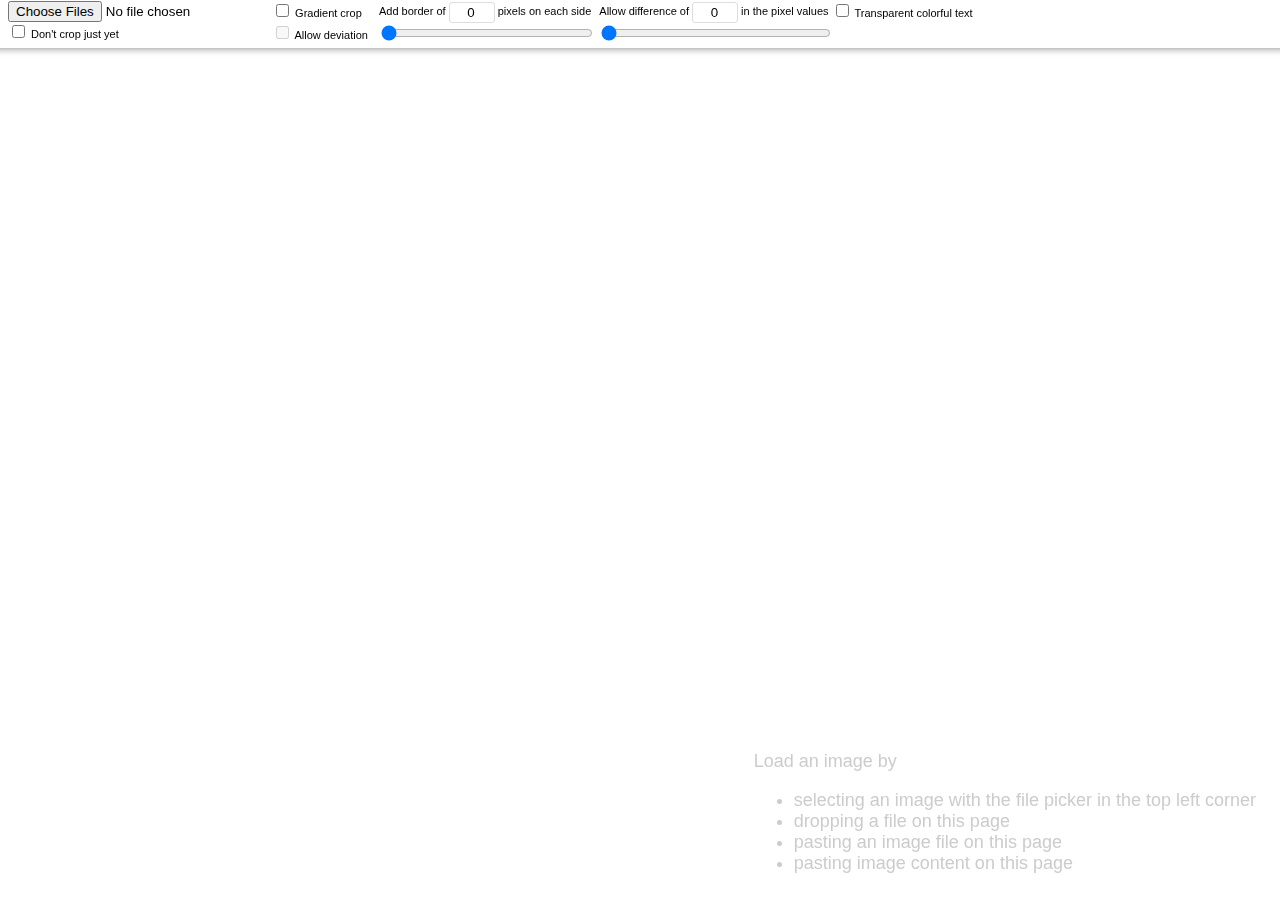
<file: index.html>
<!DOCTYPE html>
<html>
<head>
<meta charset="UTF-8"/>
<title>ImageBox</title>
<meta name="viewport" content="width=device-width, initial-scale=1"/>
<link rel="stylesheet" type="text/css" href="imagebox.css"/>
</head>
<body><div class="settingsPanel"><div class="client">
<span class="verticalPanel"><span><input type="file" id="background" multiple="multiple" accept="image/*"/></span>
<label><input type="checkbox" id="disableCrop"/> Don't crop just yet</label></span>
<span class="verticalPanel"><label><input type="checkbox" id="gradientCrop"/> Gradient crop</label>
<label><input type="checkbox" id="allowDeviation"/> Allow deviation</label></span>
<span class="verticalPanel combinedValuePanel"><span>Add border of <input type="number"
id="borderWidth" value="0"/> pixels on each side</span><span class="rangeBlock"
><input type="range" id="borderWidthRange" value="0" min="0" max="4096"
/></span></span><span
class="verticalPanel combinedValuePanel"><span>Allow difference of <input type="number"
id="differenceDelta" value="0"/> in the pixel values</span><span class="rangeBlock"
><input type="range" id="differenceDeltaRange" value="0" min="0" max="4096"
/></span></span><label>
<input type="checkbox"
	id="transparentCartoon"/> Transparent colorful text</label></div></div>
<div style="display: none">
<div class="loupe">
	<canvas></canvas>
</div>
<div class="view">
	<div class="card">
		<div class="canvasHolder"><span class="canvasFrame"></span><span class="canvasParent"></span></div>
		<div class="snackBar">
			<button type="button" class="eraserButton"><img
				src="[data-uri]%[base64]%2BPC9zdmc%2B"
				style="height:12px; vertical-align: middle;"
				class="normalIcon"
			/><img
				src="[data-uri]%[base64]%2BPC9nPjwvc3ZnPg%3D%3D"
				style="height:12px; vertical-align: middle;"
				class="selectedIcon"
			/></button>
			<button type="button" class="manualCropButton"><img
				src="[data-uri]%2BPC9zdmc%2B"
				style="height:12px; vertical-align: middle;"
				class="normalIcon"
			/><img
				src="[data-uri]%2BPC9wYXRoPjwvc3ZnPg%3D%3D"
				style="height:12px; vertical-align: middle;"
				class="selectedIcon"
			/></button>
			<button type="button" class="recropButton">Recrop</button>
			<button type="button" class="savePngButton">Save as PNG</button>
			<span class="section"><button type="button" class="saveJpgButton">Save as JPG</button>
			<output class="jpgQualityNum" data-prefix="Q: "></output>
			<input type="range" class="jpgQuality" value="70"/></span>
			<button type="button" class="closeButton">Close</button>
		</div>
	</div>
</div>
</div>
<div id="insertionPoint"></div>
<div id="tips">
	Load an image by <ul>
		<li>selecting an image with the file picker in the top left corner</li>
		<li>dropping a file on this page</li>
		<li>pasting an image file on this page</li>
		<li>pasting image content on this page</li>
	</ul>
</div>
<script type="application/javascript" src="start.dart.js"></script>
</body>
</html>
</file>
<file: imagebox.css>
html, body {
	min-height: 100vh;
	margin: 0;
	box-sizing: border-box;
	font-size: 11px;
	font-family: 'San Francisco', 'Helvetica Neue', Tahoma, sans-serif;
}

body {
	padding: 0px 12px;
}

#insertionPoint {
	height: 56px;
}

.checkerBackground, .canvasParent {
	background-color: #fff;
	background-image: linear-gradient(45deg, #eee 25%, transparent 25%, transparent 75%, #eee 75%, #eee),
		linear-gradient(45deg, #eee 25%, transparent 25%, transparent 75%, #eee 75%, #eee);
	background-size: 16px 16px;
	background-position: 0 0, 8px 8px;
}

.settingsPanel {
	position: fixed;
	top: 0px;
	left: 0px;
	width: 100vw;
	height: 48px;
	display: flex;
	align-items: center;
	box-shadow: 0px -8px 8px 8px rgba(0,0,0,0.5);
	z-index: 1;
	background-color: #fff;
}

.settingsPanel .client {
	line-height: 20px;
}

@media (max-width: 1000px) {
	html, body {
		margin: 0;
		padding: 0;
	}
	.settingsPanel {
		position: static;
		height: auto;
		font-size: 12pt;
		overflow-x: auto;
	}
	.settingsPanel .client {
		padding-top: 8px;
		line-height: 40px;
	}
	.settingsPanel label {
		display: inline-block;
	}
}

@media (max-width: 640px) {
	#tips {
		font-size: 14px;
		padding-left: 8px;
	}
}

@media (max-width: 480px) {
	.combinedValuePanel > .rangeBlock > input {
		width: calc(100vw - 16px) !important;
	}
}

input[type=number] {
	width: 36px;
	text-align: right;
}

.view .card {
	position: relative;
	display: inline-block;
	border: 1px solid #eee;
	border-radius: 5px;
	padding: 8px;
	box-shadow: 0px 3px 5px rgba(0,0,0,0.25);
	margin: 8px 0px;
	background: #fff;
}

.canvasHolder {
	float: left;
	position: relative;
	overflow: hidden;
	padding: 3px;
	z-index: 0;
	margin-bottom: 4px;
	line-height: 1px;
}

.canvasHolder > * {
	vertical-align: top;
}

.canvasParent {
	position: relative;
	display: inline-block;
}

.canvasParent .highlightCanvas {
	pointer-events: none;
	position: absolute;
	left: 0;
	top: 0;
}

.card .canvasHolder:hover .horizontalAxis,
.card .canvasHolder:hover .verticalAxis {
	display: block;
}

.horizontalAxis, .verticalAxis {
	position: absolute;
	pointer-events: none;
	z-index: 1;
	display: none;
}

.horizontalAxis {
	left: 0px;
	right: 0px;
}

.verticalAxis {
	top: 0px;
	bottom: 0px;
}

.horizontalAnts {
	background: linear-gradient(to right, #888, #888 33%, rgba(136, 136, 136, 0) 33%, rgba(136, 136, 136, 0) 66%,
		transparent 66%, transparent) 0px 0px repeat;
	background-size: 16px 1px;
	animation: diagonalMarch 1s infinite linear;
	height: 1px;
}

.verticalAnts {
	background: linear-gradient(to bottom, #888, #888 33%, rgba(136, 136, 136, 0) 33%, rgba(136, 136, 136, 0) 66%,
		transparent 66%, transparent) 0px 0px repeat;
	background-size: 1px 16px;
	animation: diagonalMarch 1s infinite linear;
	width: 1px;
}

.selectionFrame {
	pointer-events: none;
	position: absolute;
	z-index: 1;
	box-sizing: border-box;
	background: linear-gradient(to right, #888, #888 50%, rgba(136, 136, 136, 0) 50%, rgba(136, 136, 136, 0)) 0px 0% repeat-x,
		linear-gradient(to left, #888, #888 50%, rgba(136, 136, 136, 0) 50%, rgba(136, 136, 136, 0)) 0px 100% repeat-x,
		linear-gradient(to top, #888, #888 50%, rgba(136, 136, 136, 0) 50%, rgba(136, 136, 136, 0)) 0% 0px repeat-y,
		linear-gradient(to bottom, #888, #888 50%, rgba(136, 136, 136, 0) 50%, rgba(136, 136, 136, 0)) 100% 0px repeat-y;
  background-size: 16px 1px, 16px 1px, 1px 16px, 1px 16px;
	animation: march 1s infinite linear;
}

.card .canvasHolder .canvasFrame {
	pointer-events: none;
	position: absolute;
	top: 2px;
	left: 2px;
	right: 2px;
	bottom: 2px;
	z-index: -1;
	box-sizing: border-box;
	background: linear-gradient(to right, #888, #888 50%, rgba(136, 136, 136, 0) 50%, rgba(136, 136, 136, 0)) 0px 0% repeat-x,
		linear-gradient(to left, #888, #888 50%, rgba(136, 136, 136, 0) 50%, rgba(136, 136, 136, 0)) 0px 100% repeat-x,
		linear-gradient(to top, #888, #888 50%, rgba(136, 136, 136, 0) 50%, rgba(136, 136, 136, 0)) 0% 0px repeat-y,
		linear-gradient(to bottom, #888, #888 50%, rgba(136, 136, 136, 0) 50%, rgba(136, 136, 136, 0)) 100% 0px repeat-y;
  background-size: 16px 4px, 16px 4px, 4px 16px, 4px 16px;
	border-radius: 2px;
}

.card .canvasHolder:hover .canvasParent {
	animation: diagonalMarch 1s infinite linear;
}

.card .canvasHolder:hover .canvasFrame, .card .canvasHolder:active .canvasFrame {
	animation: march 1s infinite linear;
}

@keyframes march {
	from { background-position: 0px 0%, 0px 100%, 0% 0px, 100% 0px; }
	to { background-position: 16px 0%, -16px 100%, 0% -16px, 100% 16px; }
}

@keyframes diagonalMarch {
	from { background-position: 0px 0px, 8px 8px; }
	to { background-position: 16px 16px, 24px 24px; }
}

.hideCursor {
	cursor: none;
}

.dragOver {
	box-shadow: 0px 0px 32px #888 inset;
	background: url(dropText.jpg) 50% 32% no-repeat;
	background-size: cover;
}

.busy {
	box-shadow: 0px 0px 32px red inset;
}

.snackBar {
	overflow: hidden;
	clear: both;
	padding: 4px 0 0;
	margin-bottom: -4px;
}

.snackBar > * {
	display: inline-block;
	margin-right: 4px;
	margin-bottom: 4px;
	vertical-align: middle;
}

.snackBar > .section {
	border: 1px solid #ddd;
	border-radius: 3px;
	padding: 4px 6px;
	box-shadow: inset 0px 1px 3px rgba(0,0,0,0.05);
}

.snackBar > .section > * {
	float: left;
	margin-right: 4px;
}

.snackBar output {
	line-height: 18px;
}

.snackBar > .closeButton {
	float: right;
	margin-right: 0px;
	margin-left: 4px;
}

.verticalPanel {
	display: inline-block;
	vertical-align: top;
	margin-left: 8px;
}

.verticalPanel > span, .verticalPanel > label {
	display: block;
}

.combinedValuePanel > .rangeBlock > input {
	width: 100%;
}

button.highlight {
	box-shadow: 0px 1px 1px rgba(0,0,0,0.25),
		0px 0px 3px 1px rgba(0, 64, 255, 1) inset;
}

button.primary {
	box-shadow: 0px 1px 1px rgba(0,0,0,0.25),
		0px 0px 3px 1px rgba(0, 192, 0, 1) inset;
}

button {
	border: 1px solid #ccc;
	box-shadow: 0px 1px 1px rgba(0,0,0,0.25);
	background: #fff;
	border-radius: 7px;
	line-height: 15px;
	color: black;
	vertical-align: middle;
	font-size: 11px;
	font-family: 'San Francisco', 'Helvetica Neue', Tahoma, sans-serif;
}

button.left {
	border-radius: 7px 0px 0px 7px;
	margin-right: -1px;
	position: relative;
}

button.middle {
	border-radius: 0px;
	margin-right: -1px;
	position: relative;
}

button.right {
	border-radius: 0px 7px 7px 0px;
	position: relative;
}

button:focus {
	outline: none;
	border-color: black;
	z-index: 1;
}

button.dragOver {
	box-shadow: 0px 1px 1px rgba(0,0,0,0.25),
		inset 0px 0px 9px 2px rgba(0,0,0,0.75);
}

button:active, button.checked {
	color: white;
	background-image: linear-gradient(to bottom, blue, royalblue);
	border-color: #00c;
	z-index: 1;
}

input[type=text], input[type=number], input[type=password] {
	vertical-align: middle;
	border-radius: 3px;
	border: 1px solid #ddd;
	padding: 2px 4px;
}

button .selectedIcon {
	display: none;
}

button.checked .selectedIcon, button:active .selectedIcon {
	display: inline-block;
}

button .normalIcon {
	display: inline-block;
}

button:active .normalIcon,
button.checked .normalIcon {
	display: none;
}

.loaded #tips {
	display: none;
}

#tips {
	pointer-events: none;
	z-index: -1;
	position: fixed;
	right: 24px;
	bottom: 8px;
	color: #ccc;
	font-size: 18px;
}

.snackBar.toolSelected button.closeButton {
	opacity: 0;
	pointer-events: none;
}

button.closeButton {
	position: absolute;
	top: -8px;
	left: -10px;
	width: 17px;
	height: 17px;
	border: 2px solid white;
	border-radius: 50%;
	color: transparent;
	box-shadow: 0px 2px 3px rgba(0,0,0,0.35);
	overflow: hidden;
	background-color: black;
	cursor: pointer;
	transition: transform 0.2s cubic-bezier(0.42, 0, 0.55, 1.65),
		box-shadow 0.2s cubic-bezier(0.42, 0, 0.55, 1.65),
		opacity 0.2s cubic-bezier(0.42, 0, 0.55, 1.65);
}

button.closeButton::before {
	content: '';
	position: absolute;
	left: 0;
	right: 0;
	top: 0;
	bottom: 0;
	background: 50% 50% no-repeat url("[data-uri]");
	background-size: contain;
	transition: transform 0.2s cubic-bezier(0.42, 0, 0.55, 1.65);
}

button.closeButton:focus {
	outline: none;
}

button.closeButton:active {
	transform: scale(1.25) !important;
	box-shadow: 0px 3px 4px rgba(0,0,0,0.3);
}

button.closeButton:hover {
	transform: scale(1.75);
	box-shadow: 0px 4px 5px rgba(0,0,0,0.25);
}

button.closeButton:active::before {
	transform: rotate(90deg) !important;
}

button.closeButton:hover::before {
	transform: rotate(90deg);
}

.loupe {
	position: absolute;
	margin-top: 16px;
	margin-left: 16px;
	z-index: 100;
	max-width: 20vmin;
	max-height: 20vmin;
	width: 160px;
	height: 160px;
	box-shadow: 0px 0px 1px black, 0px 3px 7px rgba(0,0,0,0.125);
	border-radius: 4px;
	background-image: linear-gradient(to bottom, #fff, #eee);
}

.loupe canvas {
	position: absolute;
	left: 2px;
	top: 2px;
	max-width: calc(20vmin - 4px);
	max-height: calc(20vmin - 4px);
	width: 156px;
	height: 156px;
	border-radius: 2px;
	background-color: #fff;

	background-image: linear-gradient(45deg, #eee 25%, transparent 25%, transparent 75%, #eee 75%, #eee),
		linear-gradient(45deg, #eee 25%, transparent 25%, transparent 75%, #eee 75%, #eee);
	background-size: 4px 4px;
	background-position: 0 0, 2px 2px;
}
</file>
